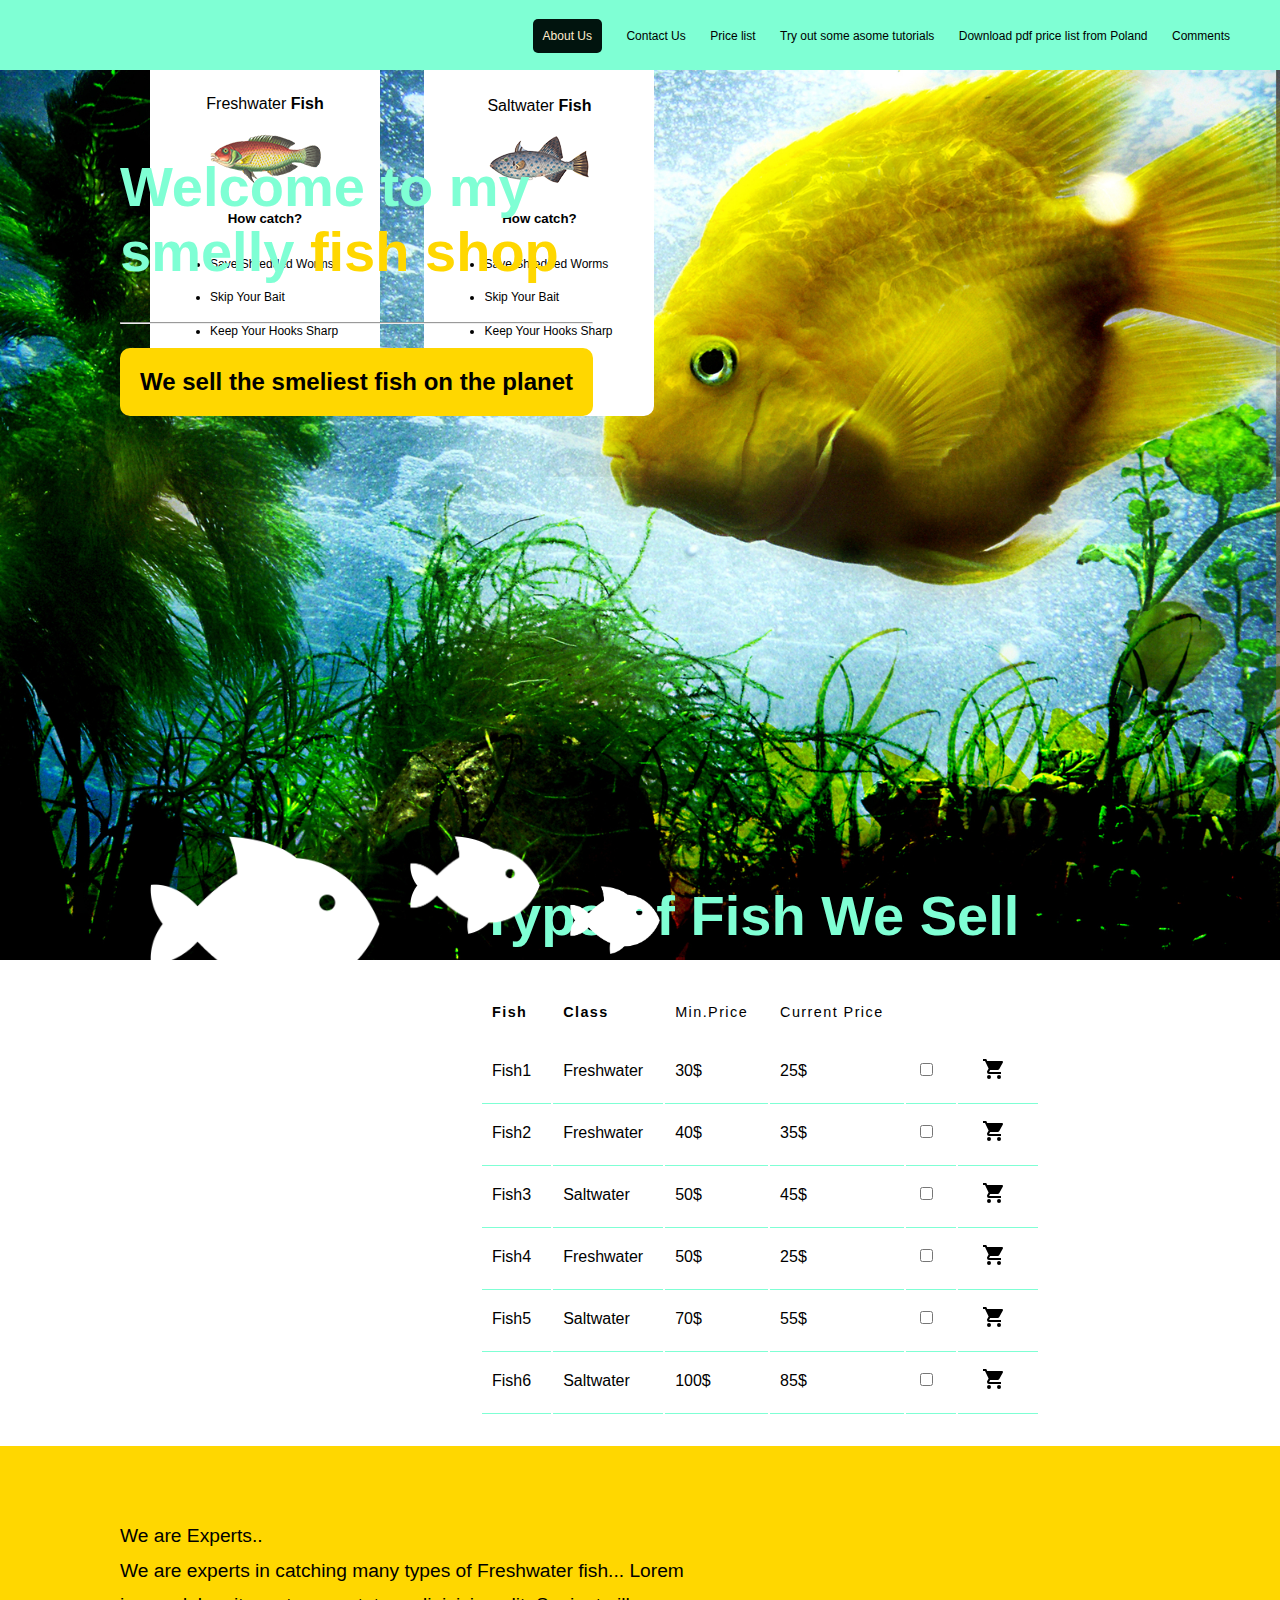
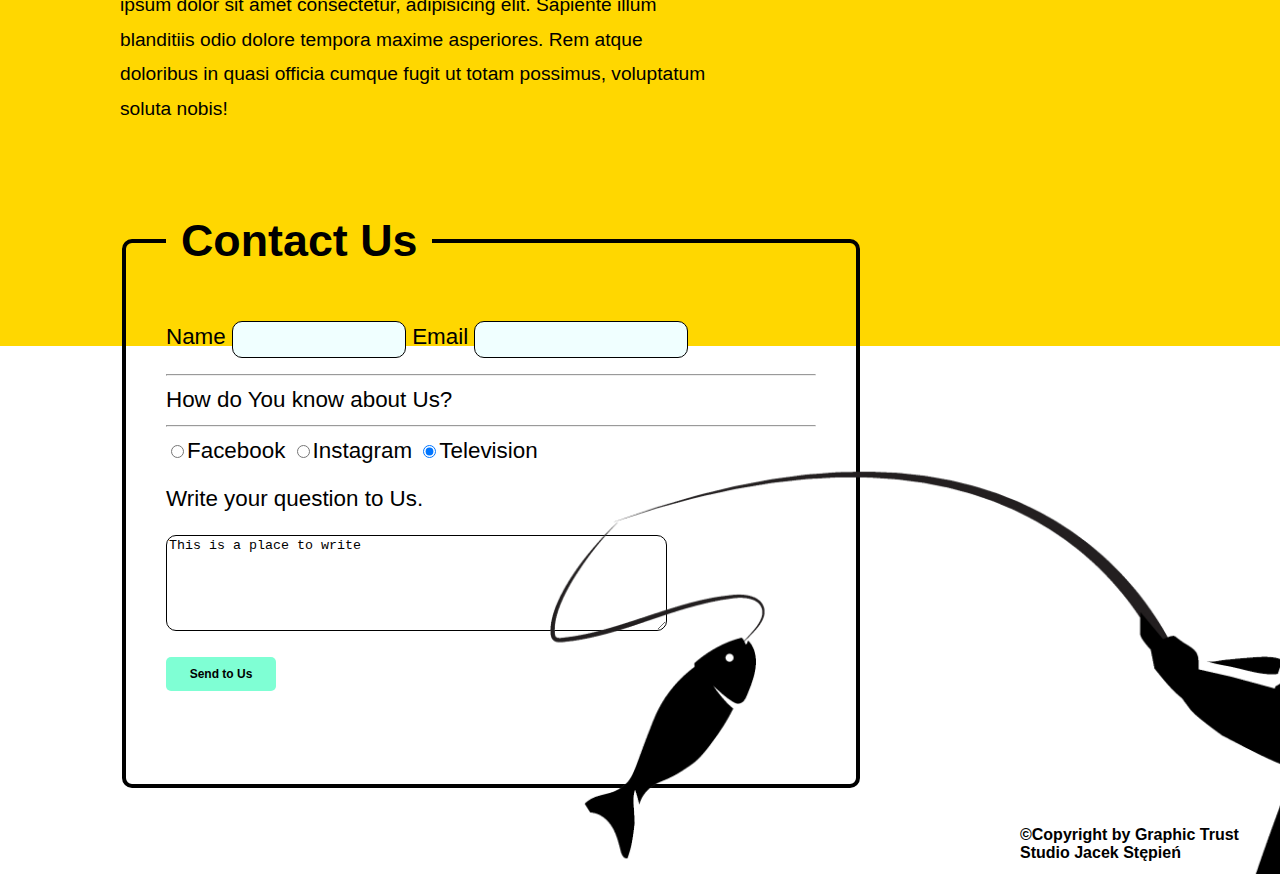
<file: index.html>
<!DOCTYPE html>
<html lang="en">

<head>
    <meta charset="UTF-8">
    <meta http-equiv="X-UA-Compatible" content="IE=edge">
    <meta name="keywords" content="fish, smelly, trout, salmon, shark">
    <meta name="discription" content=" We sell the smelliest fish online, guranteed!">
    <meta name="viewport" content="width=device-width, initial-scale=1.0">
    <title>Mr Green's Smelly Fish Emporium</title>
    <link rel="stylesheet" type="text/css" href="css/main.css">


</head>

<body>
    <div id="wrapper">

        <nav id="navigation">
            <ul>
                <li><a href="#" class="current">About Us</a></li>

                <li><a href="contact.html">Contact Us</a></li>
                <li><a href="prices/freshwater-fish-prices.html">Price list</a></li>
                <li><a href="http://www.thenetninja.co.uk" target="blank">Try out some asome tutorials</a></li>
                <li><a href="downloads/oferta.pdf">Download pdf price list from Poland</a></li>
                <li><a href="comments.html">Comments</a></li>
            </ul>
        </nav>

        <div id="header">

            <h1>Welcome to my<br>smelly <strong>fish shop</strong></h1>
            <hr>
            <p>We sell the smeliest fish on the planet</p>

        </div>

        <img src="images/yellow-fish-1392311-1599x1199.jpg" class="fish" alt="Mr Green's Emporium">


        <div class="box">

            <h4><span class="lighter">Freshwater</span> Fish</h4>

            <img src="images/fresh-fish.png" class="fresh" alt="Fresh fish">

            <h5>How catch?</h5>

            <ul class="how">
                <li>Save Shredded Worms</li>
                <li>Skip Your Bait</li>
                <li>Keep Your Hooks Sharp</li>
            </ul>

            <span class="button">Read more</span>
        </div>

        <div class="box">
            <h4 class="all-h4"><span class="lighter">Saltwater</span> Fish</h4>

            <img src="images/salt-fish.png" class="salt" alt="Fresh fish">

            <h5>How catch?</h5>

            <ul class="how">
                <li>Save Shredded Worms</li>
                <li>Skip Your Bait</li>
                <li>Keep Your Hooks Sharp</li>
            </ul>

            <span class="button">Read more</span>
        </div>



    </div>

    <img src="images/fish2.png" class="fish2" />

    <img src="images/fish2.png" class="fish3" />

    <img src="images/fish2.png" class="fish4" />

    <p class="expert">
        We are Experts.. <br>

        We are experts in catching many types of Freshwater fish...

        Lorem ipsum dolor sit amet consectetur, adipisicing elit. Sapiente illum blanditiis odio dolore tempora maxime
        asperiores. Rem atque doloribus in quasi officia cumque fugit ut totam possimus, voluptatum soluta nobis!
    </p>


    <div class="table-fish">
        <h1 class="table-title">Type of Fish We Sell</h1>
        <table>
            <tr>
                <th>Fish</th>
                <th>Class</th>
                <th class="money">Min.Price</th>
                <th class="money">Current Price</th>
                <th></th>

            </tr>
            <tr>
                <td>Fish1</td>
                <td>Freshwater</td>
                <td class="money">30$</td>
                <td class="money">25$</td>
                <td class="checkbox"><input type="checkbox"></td>
                <td class="add-card"><img src="SVG/ic_shopping_cart_24px.svg"></td>
            </tr>

            <tr>
                <td>Fish2</td>
                <td>Freshwater</td>
                <td class="money">40$</td>
                <td class="money">35$</td>
                <td class="checkbox"><input type="checkbox"></td>
                <td class="add-card"><img src="SVG/ic_shopping_cart_24px.svg"></td>
            </tr>

            <tr>
                <td>Fish3</td>
                <td>Saltwater</td>
                <td class="money">50$</td>
                <td class="money">45$</td>
                <td class="checkbox"><input type="checkbox"></td>
                <td class="add-card"><img src="SVG/ic_shopping_cart_24px.svg"></td>
            </tr>

            <tr>
                <td>Fish4</td>
                <td>Freshwater</td>
                <td class="money">50$</td>
                <td class="money">25$</td>
                <td class="checkbox"><input type="checkbox"></td>
                <td class="add-card"><img src="SVG/ic_shopping_cart_24px.svg"></td>
            </tr>

            <tr>
                <td>Fish5</td>
                <td>Saltwater</td>
                <td class="money">70$</td>
                <td class="money">55$</td>
                <td class="checkbox"><input type="checkbox"></td>
                <td class="add-card"><img src="SVG/ic_shopping_cart_24px.svg"></td>
            </tr>

            <tr>
                <td>Fish6</td>
                <td>Saltwater</td>
                <td class="money">100$</td>
                <td class="money">85$</td>
                <td class="checkbox"><input type="checkbox"></td>
                <td class="add-card"><img src="SVG/ic_shopping_cart_24px.svg"></td>
            </tr>

        </table>
    </div>

    <div id="footer">
        <img src="images/fisherman.png" class="fisherman">


        <form action="http://www.graphictrust.pl/subscribe.php" method="get">
            <fieldset> 
                <legend>
                    Contact Us
                </legend>
                <label>
                    Name

                    <input type="text" name="username" required="required" size="15" maxlength="30" />
                </label>

                <label>

                    <label>Email
                        <input type="text" name="email" />
                    </label>

                    <hr>

                <label>
                    How do You know about Us?
                </label>

                <hr>

                <input type="radio" name="source" value="Facebook" checked="checked" />Facebook
                <input type="radio" name="source" value="Instagram" checked="checked" />Instagram
                <input type="radio" name="source" value="Television" checked="checked" />Television

                <p>Write your question to Us.</p>
                <textarea name="comments" cols="60" rows="6">This is a place to write</textarea>
                <span class="button-form">Send to Us</span>
                </p>
                
            </fieldset>
        </form>

        <p class="copyright">&copy;Copyright by Graphic Trust Studio Jacek Stępień</p>

    </div>
    




</body>


</html>
</file>
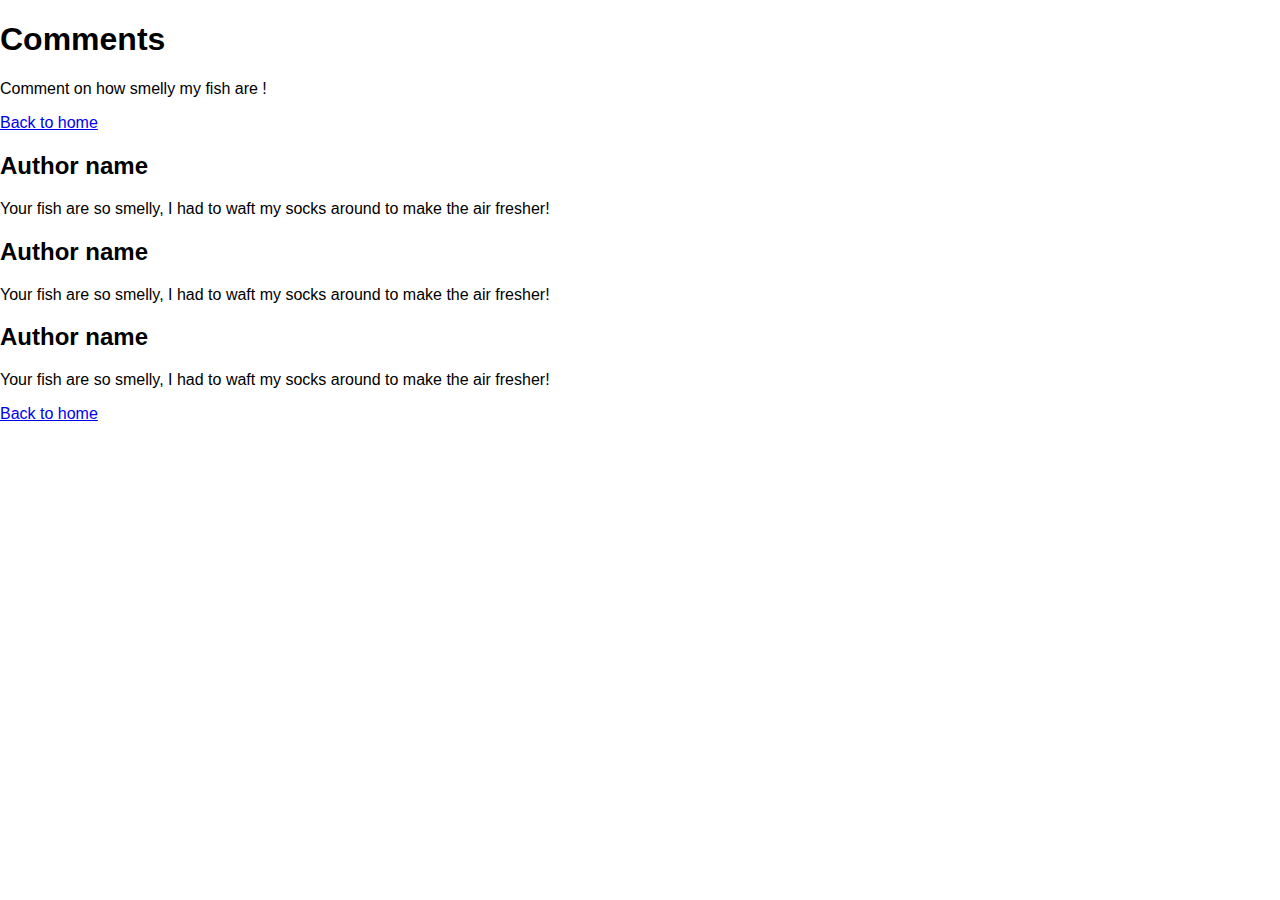
<file: comments.html>
<!DOCTYPE html>
<html lang="en">

<head>
    <meta charset="UTF-8">
    <meta http-equiv="X-UA-Compatible" content="IE=edge">
    <meta name="viewport" content="width=device-width, initial-scale=1.0">
    <title>Comments</title>
    <link rel="stylesheet" type="text/css" href="css/main.css">
</head>

<body>
    <h1>Comments</h1>
    <div id="baner"></div>
    
    <p>Comment on how smelly my fish are !</p>
    <a href="../index.html">Back to home</a>

    <div id="comments">

        <div class="single-comment">
            <h2>Author name</h2>
            <p>Your fish are so smelly, I had to waft my socks around to make the air fresher!</p>
        </div>

        <div class="single-comment">
            <h2>Author name</h2>
            <p>Your fish are so smelly, I had to waft my socks around to make the air fresher!</p>
        </div>

        <div class="single-comment">
            <h2>Author name</h2>
            <p>Your fish are so smelly, I had to waft my socks around to make the air fresher!</p>
        </div>

    </div>

    <a href="../index.html">Back to home</a>

</body>

</html>
</file>
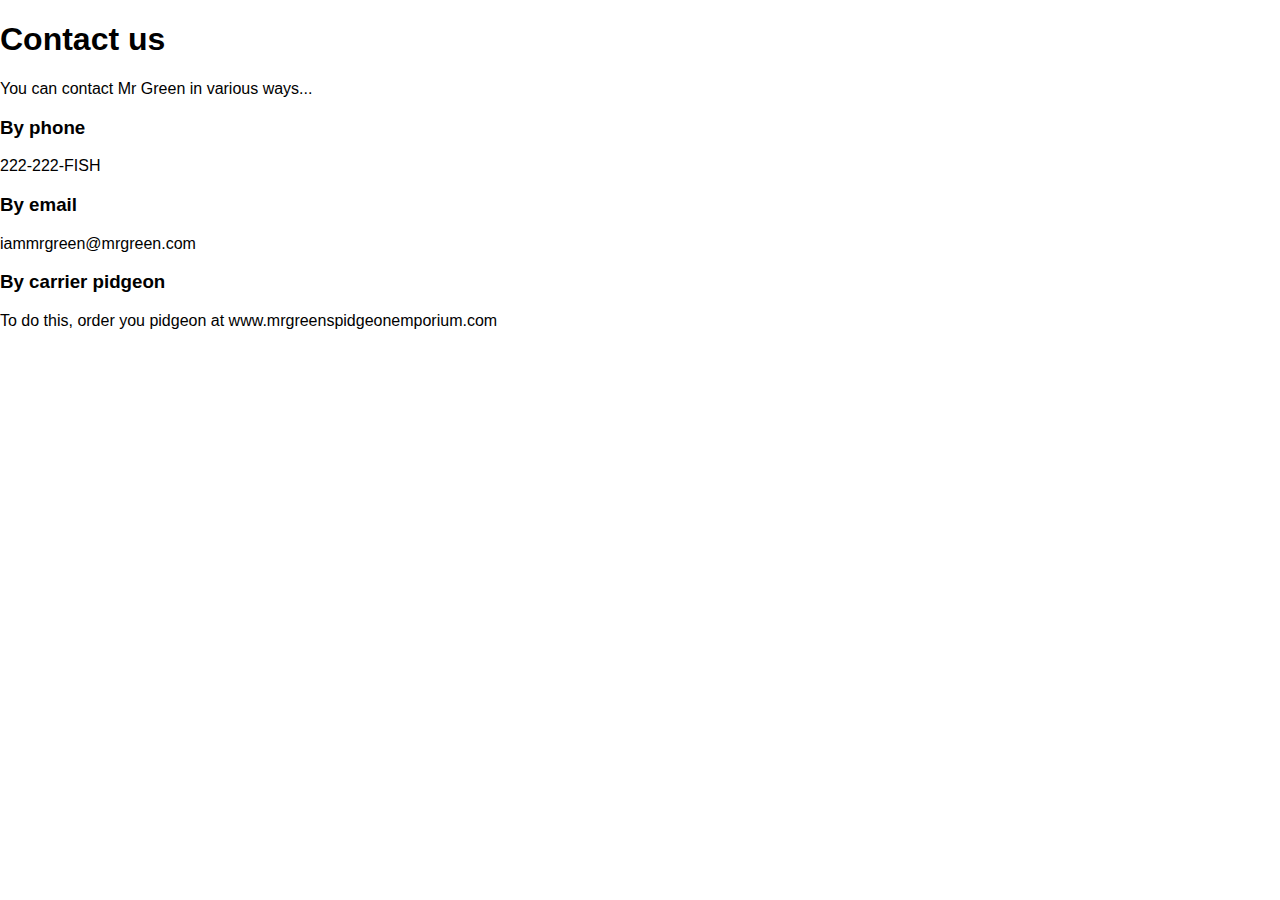
<file: contact.html>
<!DOCTYPE html>
<html lang="en">

<head>
    <meta charset="UTF-8">
    <meta http-equiv="X-UA-Compatible" content="IE=edge">
    <meta name="viewport" content="width=device-width, initial-scale=1.0">
    <title>Contact Us</title>
    <link rel="stylesheet" type="text/css" href="css/main.css">
</head>

<body>
    <h1>Contact us</h1>
    <p>You can contact Mr Green in various ways...</p>
    <h3>By phone</h3>
    <p>222-222-FISH</p>
    <h3>By email</h3>
    <p>iammrgreen@mrgreen.com</p>
    <h3>By carrier pidgeon</h3>
    <p>To do this, order you pidgeon at www.mrgreenspidgeonemporium.com</p>

</body>

</html>
</file>
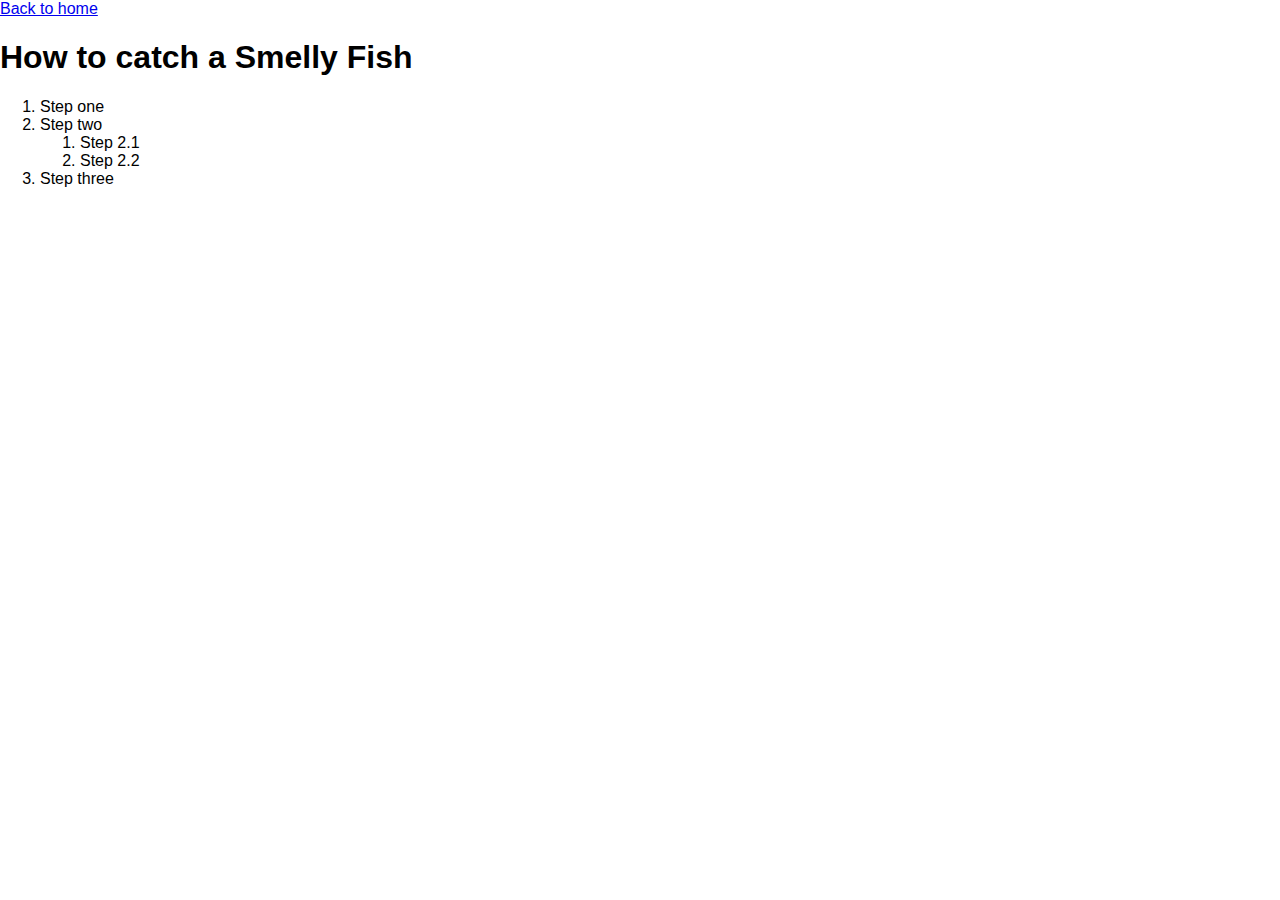
<file: how-to.html>
<!DOCTYPE html>
<html lang="en">
<head>
    <meta charset="UTF-8">
    <meta http-equiv="X-UA-Compatible" content="IE=edge">
    <meta name="viewport" content="width=device-width, initial-scale=1.0">
    <title>How to catch</title>
    <link rel="stylesheet" type="text/css" href="css/main.css">
</head>
<body>
    <a href="../index.html">Back to home</a>

    <h1>How to catch a Smelly Fish</h1>
    
    <ol>
        <li>Step one</li>
        <li>Step two
            <ol>
                <li>Step 2.1</li>
                <li>Step 2.2</li>
            </ol>
        </li>
        <li>Step three</li>
    </ol>
    
</body>
</html>
</file>
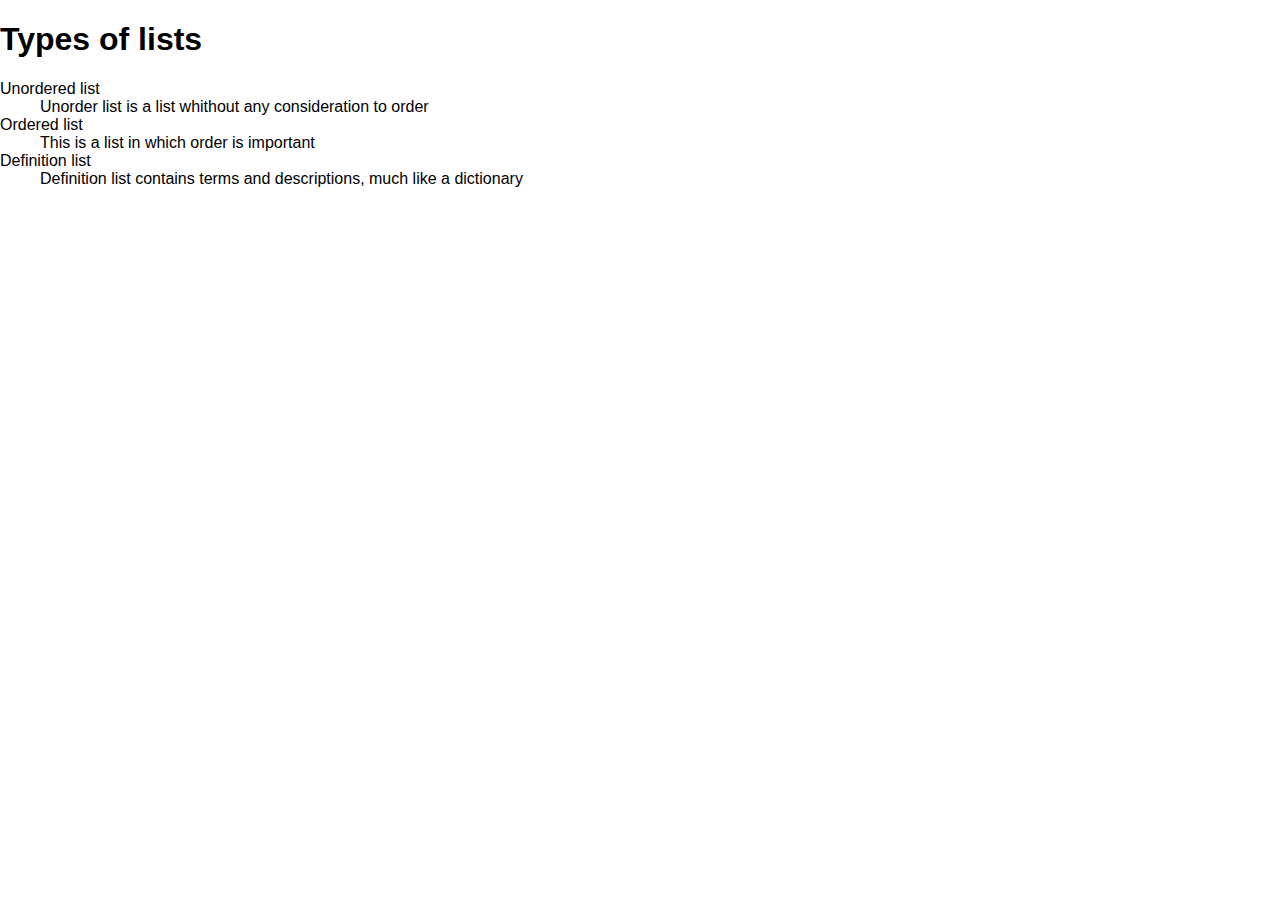
<file: lists.html>
<!DOCTYPE html>
<html lang="en">

<head>
    <meta charset="UTF-8">
    <meta http-equiv="X-UA-Compatible" content="IE=edge">
    <meta name="viewport" content="width=device-width, initial-scale=1.0">
    <title>Types of lists</title>
    <link rel="stylesheet" type="text/css" href="css/main.css">
</head>

<body>
    <h1>Types of lists</h1>
    <dl>
        <dt>Unordered list</dt>
        <dd>Unorder list is a list whithout any consideration to order</dd>
        <dt>Ordered list</dt>
        <dd>This is a list in which order is important</dd>
        <dt>Definition list</dt>
        <dd>Definition list contains terms and descriptions, much like a dictionary</dd>
    </dl>

</body>

</html>
</file>
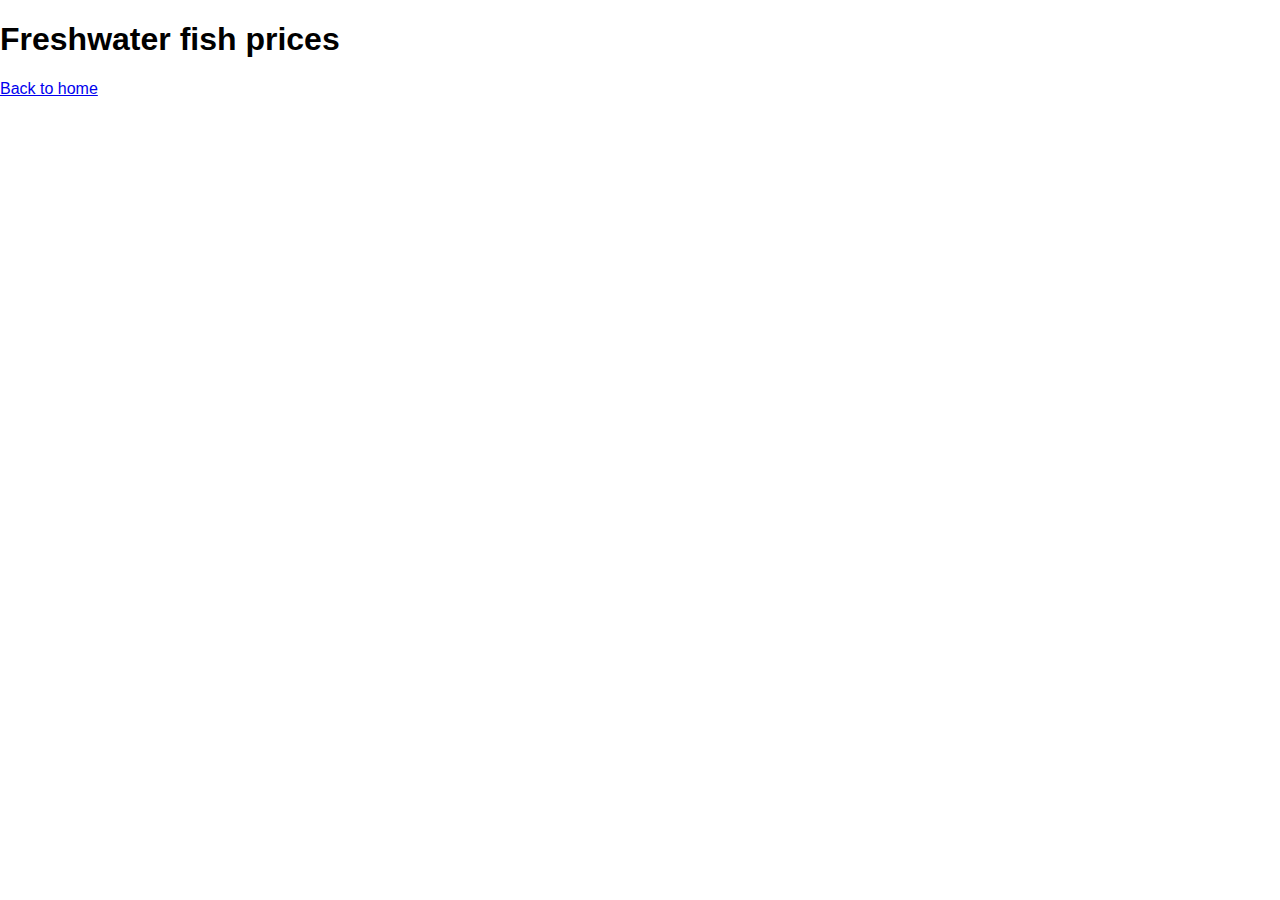
<file: prices/freshwater-fish-prices.html>
<!DOCTYPE html>
<html lang="en">
<head>
    <meta charset="UTF-8">
    <meta http-equiv="X-UA-Compatible" content="IE=edge">
    <meta name="viewport" content="width=device-width, initial-scale=1.0">
    <title>Freshwater fish prices</title>
    <link rel="stylesheet" type="text/css" href="../css/main.css">
</head>
<body>
    <h1>Freshwater fish prices</h1>
    <a href="../index.html">Back to home</a>

</body>
</html>
</file>
<file: css/main.css>
/* Style header */



body {
    font-family: Verdana, Geneva, Tahoma, sans-serif;
    margin:0;
    padding: 0;
}



#wrapper {
    width:100%;
    margin:0px;
    background-color:rgb(255, 255, 255);
}

/*TOP SITE*/
#header {
    z-index: 2;
    position:absolute;
    bottom: 460px;
    left:120px;
}

#header h1 {
font-size: 3.5em;
font-family: Verdana, Geneva, Tahoma, sans-serif;
font-weight:bold;
color:aquamarine;
}

#header p {
    padding: 20px;
    text-transform:none;
    font-size: 1.5em;
    font-weight: bold;
    font-family: Verdana, Geneva, Tahoma, sans-serif;
    color:rgb(0, 0, 0);
    background: gold;
    border-radius: 10px;
}
  
img.fish {
    position:static;
    width: 100%;

}
  

hr{

    color: gold;
}

strong {
position: a;
    color:gold;
    
   
}

#navigation {
    z-index: 3;
    position: fixed;
    width:100%;
    background: aquamarine;
    padding: 10px;
}


#navigation ul {
    text-align: right;
    list-style-type: none;
    margin-right: 60px;
}

#navigation li {
    display:inline-block;
    margin-left:20px;
    font-size:12px;
}

#navigation a {
    color:black;
    text-decoration: none;

}

#navigation a.current {
    color:blanchedalmond;
    background: rgb(1, 20, 14);
    padding: 10px;
    border-radius: 5px;
}

.box {
    position: relative;
    bottom: 950px;
    left: 130px;
    display: inline-block;
    margin: 20px 20px 20px;
    padding: 40px 20px 40px 20px;
    text-align: center;
    background-color: rgb(255, 255, 255);
    border: none;
    border-radius:10px;
    width: 190px;
    height:300px;

}
.lighter {
   font-weight:lighter;
}


.how {
    text-align:justify;
    font-size: 12px;
    line-height: 2.8em;

}

.button {
    border-radius: 5px;
    font-size: 12px;
    font-weight: bold ;
    
    background:aquamarine;
    padding: 10px;
    width: 90px;
  
}

.button:hover {
    color:blanchedalmond;
    font-size: 14px;
    font-weight: bold ;
    background:rgb(1, 12, 8);
    padding: 10px;
}

.button-add {
    border-radius: 5px;
    font-size: 12px;
    font-weight: bold ;
    color:azure;
    padding: 10px;
    background:rgb(53, 93, 139);
    width: 90px;
  
}

.button-add:hover {
    border-radius: 5px;
    font-size: 12px;
    font-weight: bold ;
    color:azure;
    
    background:rgb(0, 0, 0);
    width: 90px;
}

.expert {
    display: inline-block;
    position: absolute;
    font-size:1.2em;
    top: 1500px;
    left:120px;
    line-height: 1.8em;
    color: rgb(0, 0, 0);
    width:600px;
}

.fish2 {
    z-index: 1;
    position: relative;
    bottom:550px;
    left: 150px;
    float:left;
    margin-right: 30px;
    width:230px;
    height: auto;
    
}

.fish3 {
    z-index: 1;
    position: relative;
    bottom:550px;
    left: 150px;
    float:left;
    margin-right: 30px;
    width:130px;
    height: auto;
    
}

.fish4 {
    z-index: 1;
    position: relative;
    bottom:500px;
    left: 150px;
    float:left;
    margin-right: 30px;
    width:90px;
    height: auto;
    
}

.table-fish{
    float: right;
    width:700px;
    position: relative;
    bottom:540px;
    right:100px;
    margin:0 auto;

}

.table-title {
    color:aquamarine;
    font-size: 3.5em;
}

th, td{
    padding: 15px 20px 20px 10px;
    border-bottom: 1px solid aquamarine;
}

th {
    text-transform:capitalize;
    letter-spacing: 0.1em;
    font-size: 90%;
    border-bottom: 2px solid rgb(255, 255, 255);
    border-top: 1px solid rgb(255, 255, 255);
    text-align: left;
}

.money {
    font-weight: normal;
    color:rgb(0, 0, 0)
}

.add-card {
    width: 50px;
    text-align: center;
}

.add-card:hover {
    width: 50px;
    text-align: center;

}

#footer {
    margin-top: 60px;
    width:100%;
    height:500px;
    background-color: gold;
}

fieldset {
    position: absolute;
    top: 1800px;
    left:120px;
    width: 650px;
    height: 500px;
    border:4px solid rgb(0, 0, 0);
    border-radius: 10px;
    padding: 40px;
    font-size: 140%;
    color: rgb(0, 0, 0);
    text-align: left;
}


input {
    display:inline-block;

    border-radius: 10px;
    border: 1px solid black;
    background-color: azure;
    margin-bottom: 5px;
    padding: 10px 5px 10px 30px;
}



legend {
    padding: 15px;
    color:black;
    font-size: 2em;
    font-weight: bold;
}

textarea{
border-radius: 10px;
border:none;
border: 1px solid black;
}


.fisherman {

    z-index: 1;
    position: relative;
    top:100px;
    left: 550px;
    float:left;
    margin-right: 30px;
    width:900px;
    height: auto;
}

.button-form {
    margin-top: 20px;
    display:block;
    text-align: center;
    
    border-radius: 5px;
    font-size: 12px;
    font-weight: bold ;
    
    background:aquamarine;
    padding: 10px;
    width: 90px;
}

.button-form:hover {
    margin-top: 20px;
    display:block;
    text-align: center;
    
    color:blanchedalmond;
    font-size: 14px;
    font-weight: bold ;
    background:rgb(1, 12, 8);
    padding: 10px;
}

.copyright {

    
    position:absolute;
    top:2410px;
    left:1020px;
    color:black;
    font-weight:bold;
}
</file>
